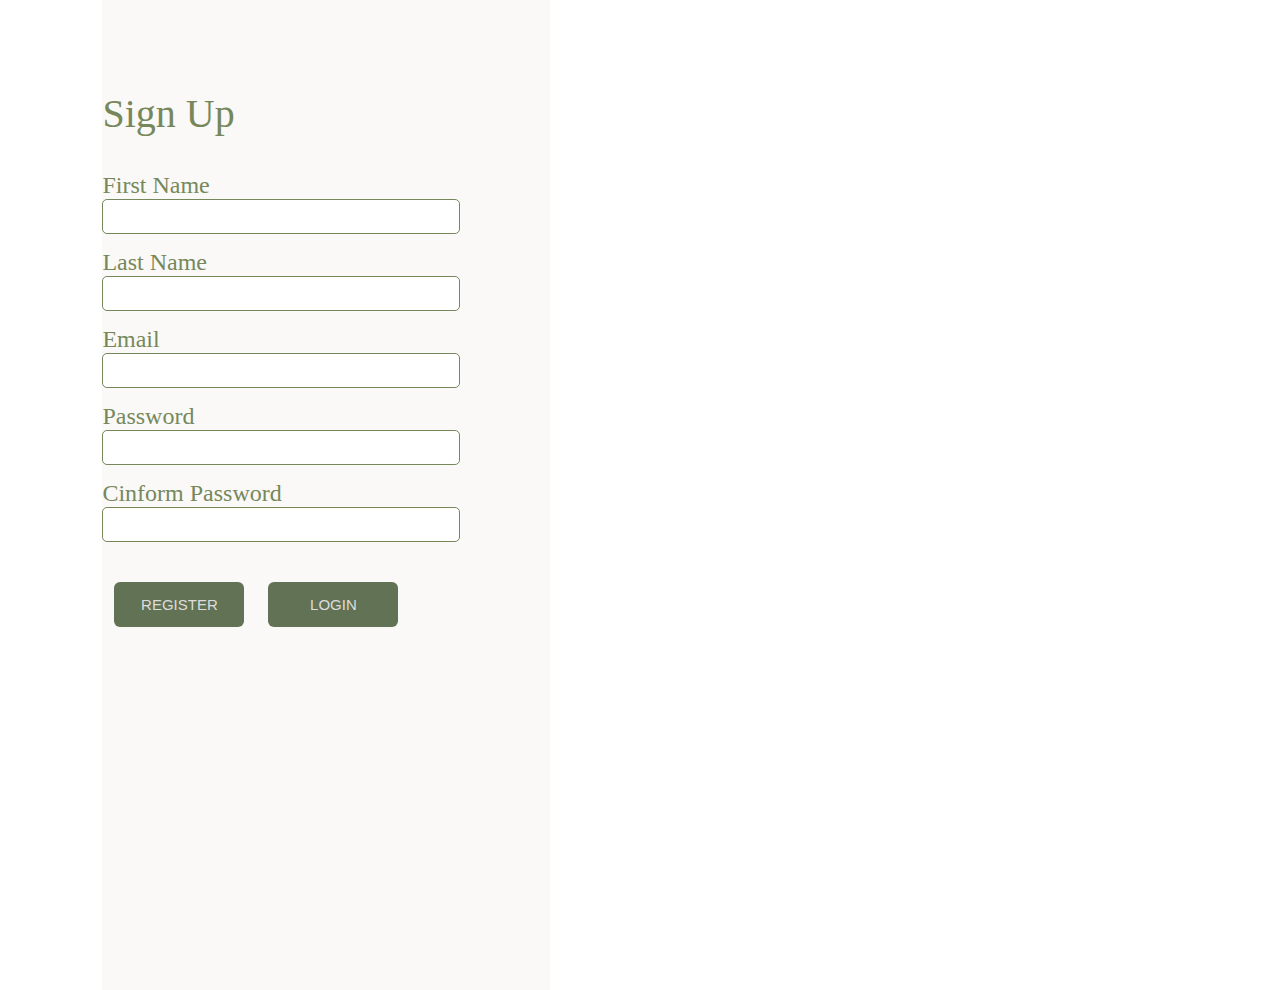
<file: index.html>
<!DOCTYPE html>
<html lang="en">

<head>
    <meta charset="UTF-8">
    <meta name="viewport" content="width=device-width, initial-scale=1.0">
    <link rel="stylesheet" href="style.css">
    <title>Register</title>
</head>

<body>

    <form action="./login.html" name="regForm" id="form" onsubmit="return validate()">

        <h1>Sign Up</h1>
        <label for="firstName">First Name</label><br>
        <input type="text" name="firstName" id="fName" class="inputElements">
        <br>
        <label for="lastName">Last Name</label><br>
        <input type="text" name="lastName" id="lName" class="inputElements">
        <br>
        <label for="email">Email</label><br>
        <input type="email" name="email" id="gmail" class="inputElements">
        <br>
        <label for="password">Password</label><br>
        <input type="password" name="password" id="pass" class="inputElements">
        <br>
        <label for="cPassword">Cinform Password</label><br>
        <input type="password" name="cPassword" id="cPass" class="inputElements">
        <br>

        <div class="allBtnsDiv">
            <input type="submit" value="REGISTER" id="submit" class="allBtns">
            <input type="button" value="LOGIN" onclick="location.href='login.html'" class="allBtns">

        </div>

    </form>


    <script src=" ./script.js"> </script>
</body>

</html>
</file>
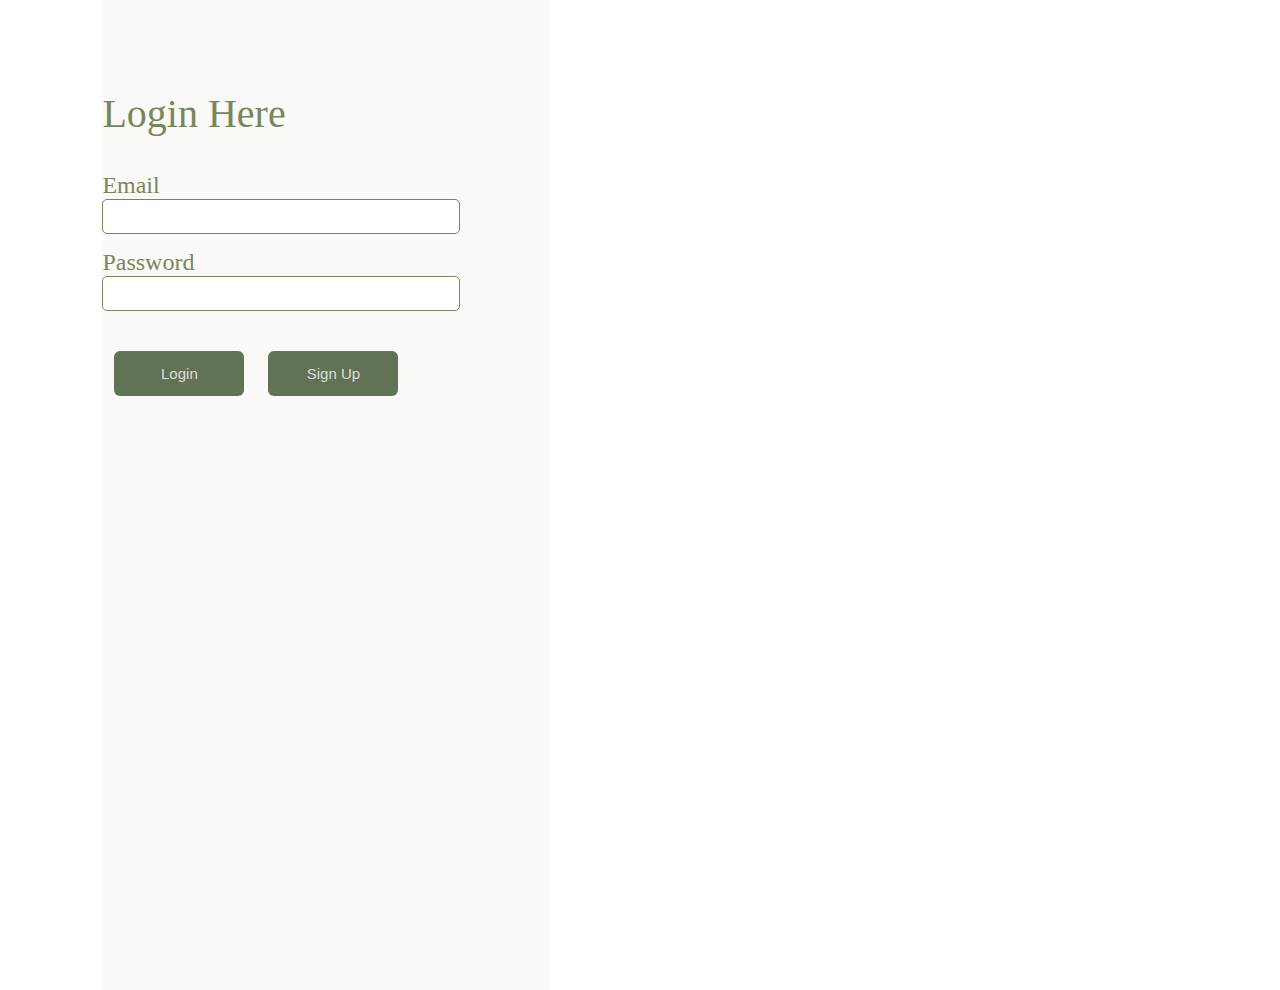
<file: dashboard.html>
<!DOCTYPE html>
<html lang="en">

<head>
    <meta charset="UTF-8">
    <meta name="viewport" content="width=device-width, initial-scale=1.0">
    <link rel="stylesheet" href="./dashboard.css">
    <title>Document</title>
</head>

<body>
    <h1>Dashboard</h1>

    <h2>Welcome <span id="userName" class="neon"></span></h2>

    <button id="logout" class="allBtns">Log Out</button>

    <script>
        document.getElementById("logout").addEventListener('click', () => {
            localStorage.removeItem('currUser');
            check();
        })

        const check = () => {
            let curr = localStorage.getItem('currUser');
            curr = JSON.parse(curr);
            console.log(curr);
            if (!curr) {
                window.location.href = './login.html';
                return;
            } else {
                document.getElementById("userName").innerHTML = `${curr.fName} ${curr.lName}`;
            }
        }

        window.onload = check;
    </script>
</body>

</html>
</file>
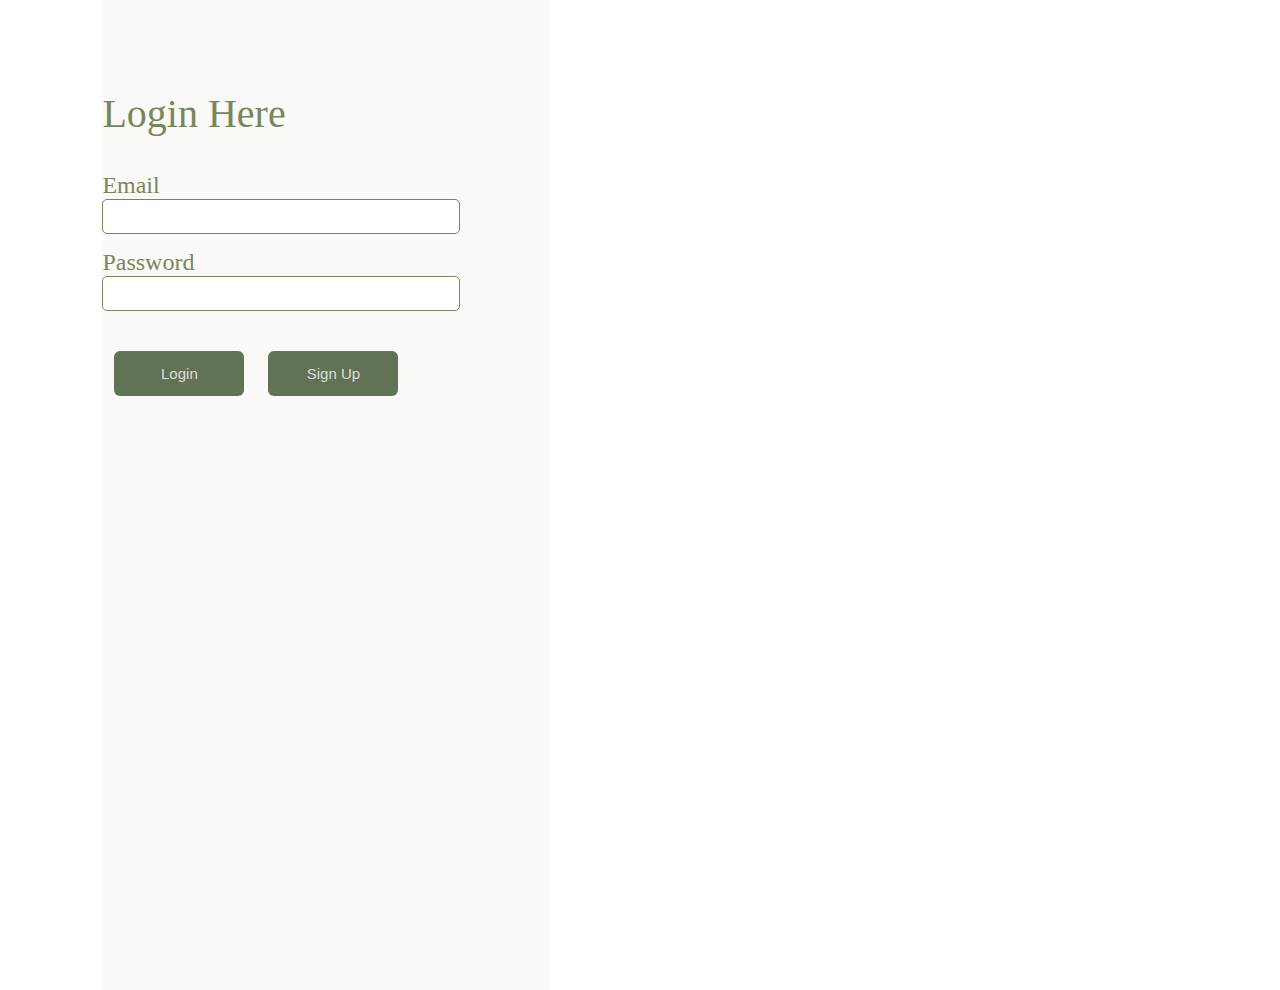
<file: login.html>
<!DOCTYPE html>
<html lang="en">

<head>
    <meta charset="UTF-8">
    <meta name="viewport" content="width=device-width, initial-scale=1.0">
    <link rel="stylesheet" href="style.css">
    <title>Document</title>
</head>

<body>


    <form action="./dashboard.html" name="loginForm" id="lForm" onsubmit="return validate()">
        <h1>Login Here</h1>
        <label for="email">Email</label><br>
        <input type="email" name="email" id="gmail" class="inputElements">
        <br>
        <label for="password">Password</label><br>
        <input type="password" name="password" id="pass" class="inputElements">
        <br>

        <div class="allBtnsDiv">
            <input type="submit" value="Login" id="submit" class="allBtns">
            <input type="button" value="Sign Up" id="signUp" class="allBtns">
        </div>

    </form>

    <script>
        document.getElementById("signUp").addEventListener('click', () => {
            window.location.href = "./index.html";
            // return;
        })

        // document.getElementById("submit").addEventListener('click', (e) => {
        //     // window.location.href = "./index.html";
        //     // return;
        //     e.preventDefault();
        //     validate();

        // })
        const validate = () => {
            let user = JSON.parse(localStorage.getItem("user"));
            let email = document.forms["loginForm"]["email"].value;
            let password = document.forms["loginForm"]["password"].value;
            console.log(email, password);

            if (email == "") {
                alert("Please enter the email");
                return false;
            }
            if (password == "") {
                alert("Please enter the password");
                return false;
            }

            let currUser;
            let verify = user.some(person => {
                if (person.gmail == email && person.pass == password) {
                    // console.log(person);
                    currUser = person;
                    alert('Logged in successfully');
                    // console.log(currUser);
                    currUser = JSON.stringify(currUser);
                    localStorage.setItem("currUser", currUser);
                    return true;
                }

            });

            console.log(verify);

            if (verify) {
                return true;
            } else {
                alert('user not found');
                return false;
            }
        }
    </script>
</body>

</html>
</file>
<file: style.css>
*{
    margin: 0;
    padding: 0;
}
body{
    background-image: url("https://images.unsplash.com/photo-1514895843782-ad7addcb3a6d?q=80&w=2062&auto=format&fit=crop&ixlib=rb-4.0.3&ixid=M3wxMjA3fDB8MHxwaG90by1wYWdlfHx8fGVufDB8fHx8fA%3D%3D");
    background-position:right;
    background-repeat: no-repeat;
    background-attachment: fixed;
    background-size: 75%;
    overflow: hidden;
}
form{
    background-color : rgb(250,249,247);
    height: 100vh;
    width: 35%;
    margin-left: 8%;
    font-size: large;
    padding-top: 7%;
}

input{
    color: #000000;
    font-size: 18px;
    margin-bottom: 15px;
    padding: 10px;
}

input:focus{
    outline: none;
}

h1{
    color: #76885B;
    font-weight: 500;
    font-size: 2.5rem;
    margin-bottom: 35px;
}

label{
    color: #76885B;
    font-weight: 500;
    font-size: 1.5rem;
}

.inputElements{
    width: 75%;
    height: 13px;
    border-radius: 5px;
    border: 1px solid #76885B;
}

.allBtnsDiv{
    margin-top: 25px;
    display: flex;
    margin-right: 140px;
    justify-content: space-around;
}

.allBtns{
    height: 45px;
    text-align: center;
    align-items: center;
    width: 130px;
    border-radius: 6px;
    background-color: #627254;
    color: #DDDDDD;
    font-size: 15px;
    border: none;
}

.allBtns:hover{
    cursor: pointer;
    background-color: #76885B;
    transition: 0.3s ease;
}
</file>
<file: dashboard.css>
*{
    margin: 0;
    padding: 0;
}

.allBtns{
    height: 45px;
    text-align: center;
    align-items: center;
    width: 130px;
    border-radius: 6px;
    background-color: #627254;
    color: #DDDDDD;
    font-size: 15px;
    border: none;
}

.allBtns:hover{
    cursor: pointer;
    background-color: #76885B;
    transition: 0.3s ease;
}
</file>
